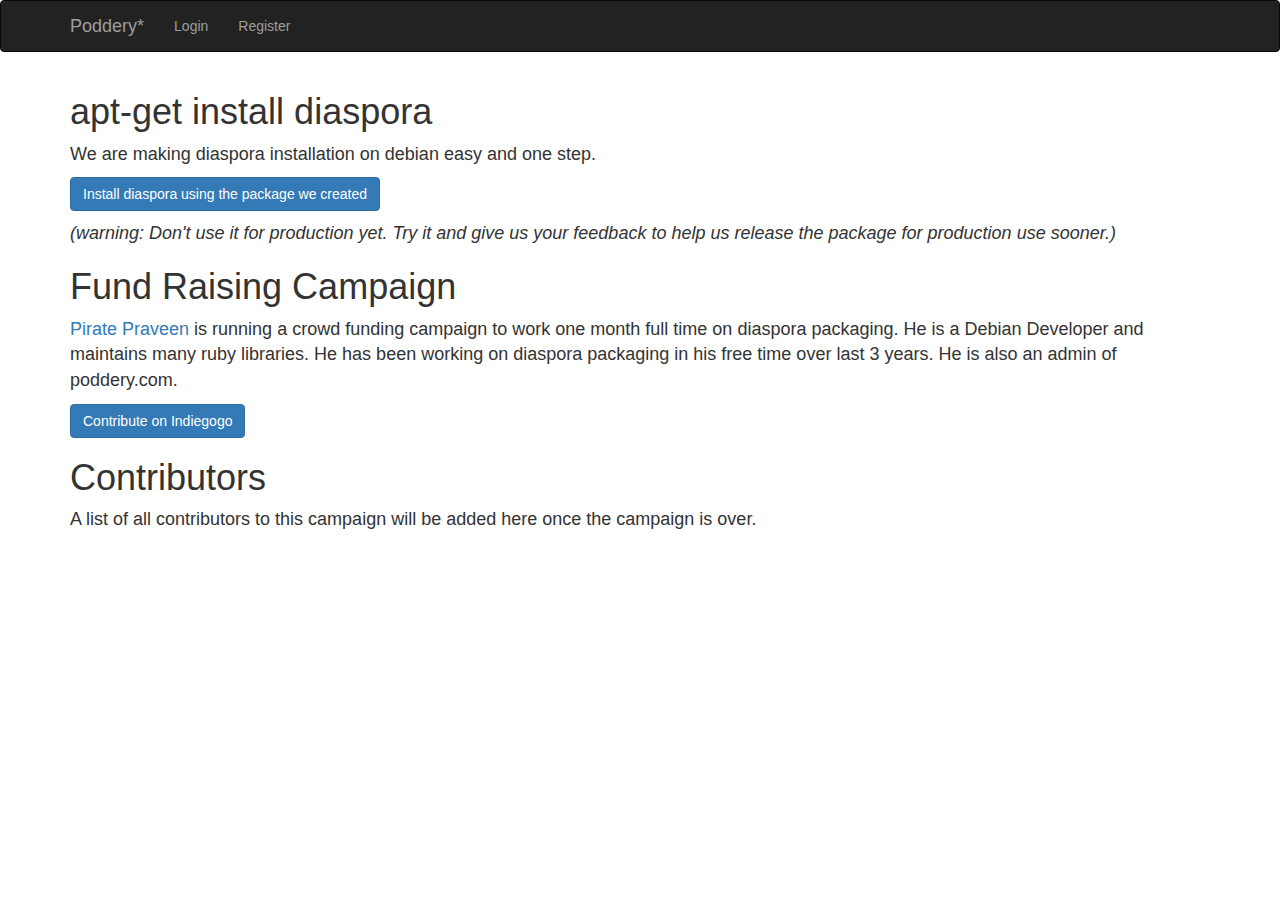
<file: debian-diaspora.html>
<html lang="en">
    <head>
        <title>Poddery | Debian Diaspora</title>
        <meta charset="utf-8">
        <meta http-equiv="X-UA-Compatible" content="IE=edge">
        <meta name="viewport" content="width=device-width, initial-scale=1.0">

        <link href="css/bootstrap.min.css" rel="stylesheet">
    </head>
    <body>
        <nav class="navbar navbar-inverse" role="navigation">
            <div class="container">
                <!-- Brand and toggle get grouped for better mobile display -->
                <div class="navbar-header">
                    <button type="button" class="navbar-toggle" data-toggle="collapse" data-target="#bs-example-navbar-collapse-1">
                        <span class="sr-only">Toggle navigation</span>
                        <span class="icon-bar"></span>
                        <span class="icon-bar"></span>
                        <span class="icon-bar"></span>
                    </button>
                    <a class="navbar-brand" href="https://poddery.com">Poddery*</a>
                </div>

                <!-- Collect the nav links, forms, and other content for toggling -->
                <div class="collapse navbar-collapse" id="bs-example-navbar-collapse-1">
                    <ul class="nav navbar-nav">
                        <li><a href="https://poddery.com/users/sign_in">Login</a></li>
                        <li><a href="https://poddery.com/users/sign_up">Register</a></li>

                    </ul>
                </div><!-- /.navbar-collapse -->
            </div><!-- /.container-fluid -->
        </nav>

		<div class="container">

		    <div class="content" style="font-size:large">
		        <h1>apt-get install diaspora</h1>
			<p>We are making diaspora installation on debian easy and one step.<br>
			<p><a href="https://wiki.debian.org/Diaspora"><button class="btn btn-primary">Install diaspora using the package we created</button></a><br>
			<p><i>(warning: Don't use it for production yet. Try it and give us your feedback to help us release the package for production use sooner.)</i>
		    </div>

		    <div class="content" style="font-size:large">
		        <h1>Fund Raising Campaign</h1>
		        <p><a href="https://poddery.com/u/praveen">Pirate Praveen</a> is running a crowd funding campaign to work one month full time on diaspora packaging. He is a Debian Developer and maintains many ruby libraries. He has been working on diaspora packaging in his free time over last 3 years. He is also an admin of poddery.com.
			<p><a href="http://igg.me/at/debian-diaspora"><button class="btn btn-primary">Contribute on Indiegogo</button></a>
		    </div>

		    <div class="content" style="font-size:large">
		        <h1>Contributors</h1>
			<p>A list of all contributors to this campaign will be added here once the campaign is over.
		    </div>

		</div>

        <script src="js/vendor/jquery-1.9.1.min.js"></script>
        <script type="text/javascript" src="js/bootstrap.min.js"></script>
    </body>
</html>
</file>
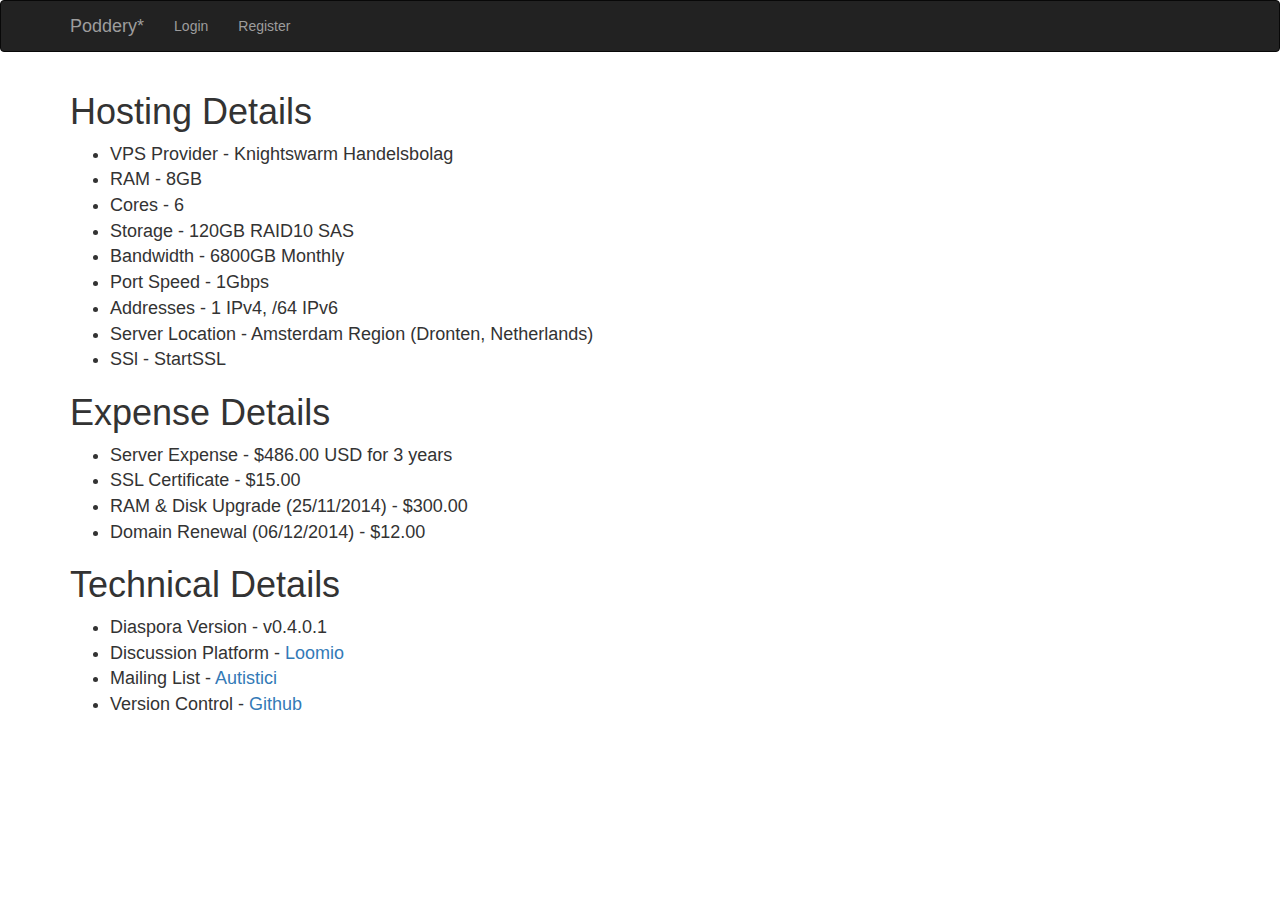
<file: details.html>
<html lang="en">
    <head>
        <title>Poddery | Details</title>
        <meta charset="utf-8">
        <meta http-equiv="X-UA-Compatible" content="IE=edge">
        <meta name="viewport" content="width=device-width, initial-scale=1.0">

        <link href="css/bootstrap.min.css" rel="stylesheet">
    </head>
    <body>
        <nav class="navbar navbar-inverse" role="navigation">
            <div class="container">
                <!-- Brand and toggle get grouped for better mobile display -->
                <div class="navbar-header">
                    <button type="button" class="navbar-toggle" data-toggle="collapse" data-target="#bs-example-navbar-collapse-1">
                        <span class="sr-only">Toggle navigation</span>
                        <span class="icon-bar"></span>
                        <span class="icon-bar"></span>
                        <span class="icon-bar"></span>
                    </button>
                    <a class="navbar-brand" href="https://poddery.com">Poddery*</a>
                </div>

                <!-- Collect the nav links, forms, and other content for toggling -->
                <div class="collapse navbar-collapse" id="bs-example-navbar-collapse-1">
                    <ul class="nav navbar-nav">
                        <li><a href="https://poddery.com/users/sign_in">Login</a></li>
                        <li><a href="https://poddery.com/users/sign_up">Register</a></li>

                    </ul>
                </div><!-- /.navbar-collapse -->
            </div><!-- /.container-fluid -->
        </nav>

		<div class="container">

		    <div class="content">
		        <h1>Hosting Details</h1>
		        <ul style="font-size:large">
		            <li>VPS Provider - Knightswarm Handelsbolag</li>
		            <li>RAM - 8GB</li>
		            <li>Cores - 6</li>
		            <li>Storage - 120GB RAID10 SAS</li>
		            <li>Bandwidth - 6800GB Monthly</li>
		            <li>Port Speed - 1Gbps</li>
		            <li>Addresses - 1 IPv4, /64 IPv6</li>
		            <li>Server Location - Amsterdam Region (Dronten, Netherlands)</li>
		            <li>SSl - StartSSL</li>
		        </ul>
		    </div>

		    <div class="content">
		        <h1>Expense Details</h1>
		        <ul style="font-size:large">
		            <li>Server Expense - $486.00 USD for 3 years</li>
		            <li>SSL Certificate - $15.00</li>
		            <li>RAM &amp; Disk Upgrade (25/11/2014) - $300.00</li>
					<li>Domain Renewal (06/12/2014) - $12.00</li>
		        </ul>
		    </div>

		    <div class="content"	>
		        <h1>Technical Details</h1>
		        <ul style="font-size:large">
		            <li>Diaspora Version - v0.4.0.1</li>
		            <li>Discussion Platform - <a href = "https://www.loomio.org/g/2bjVXqAu/fosscommunity-in-poddery-com-maintainer-s-group">Loomio</a></li>
		            <li>Mailing List - <a href="https://www.autistici.org/mailman/listinfo/poddery">Autistici</a></li>
		            <li>Version Control - <a href="https://github.com/savepoddery/">Github</a></li>
		        </ul>
		    </div>

		</div>

        <script src="js/vendor/jquery-1.9.1.min.js"></script>
        <script type="text/javascript" src="js/bootstrap.min.js"></script>
    </body>
</html>
</file>
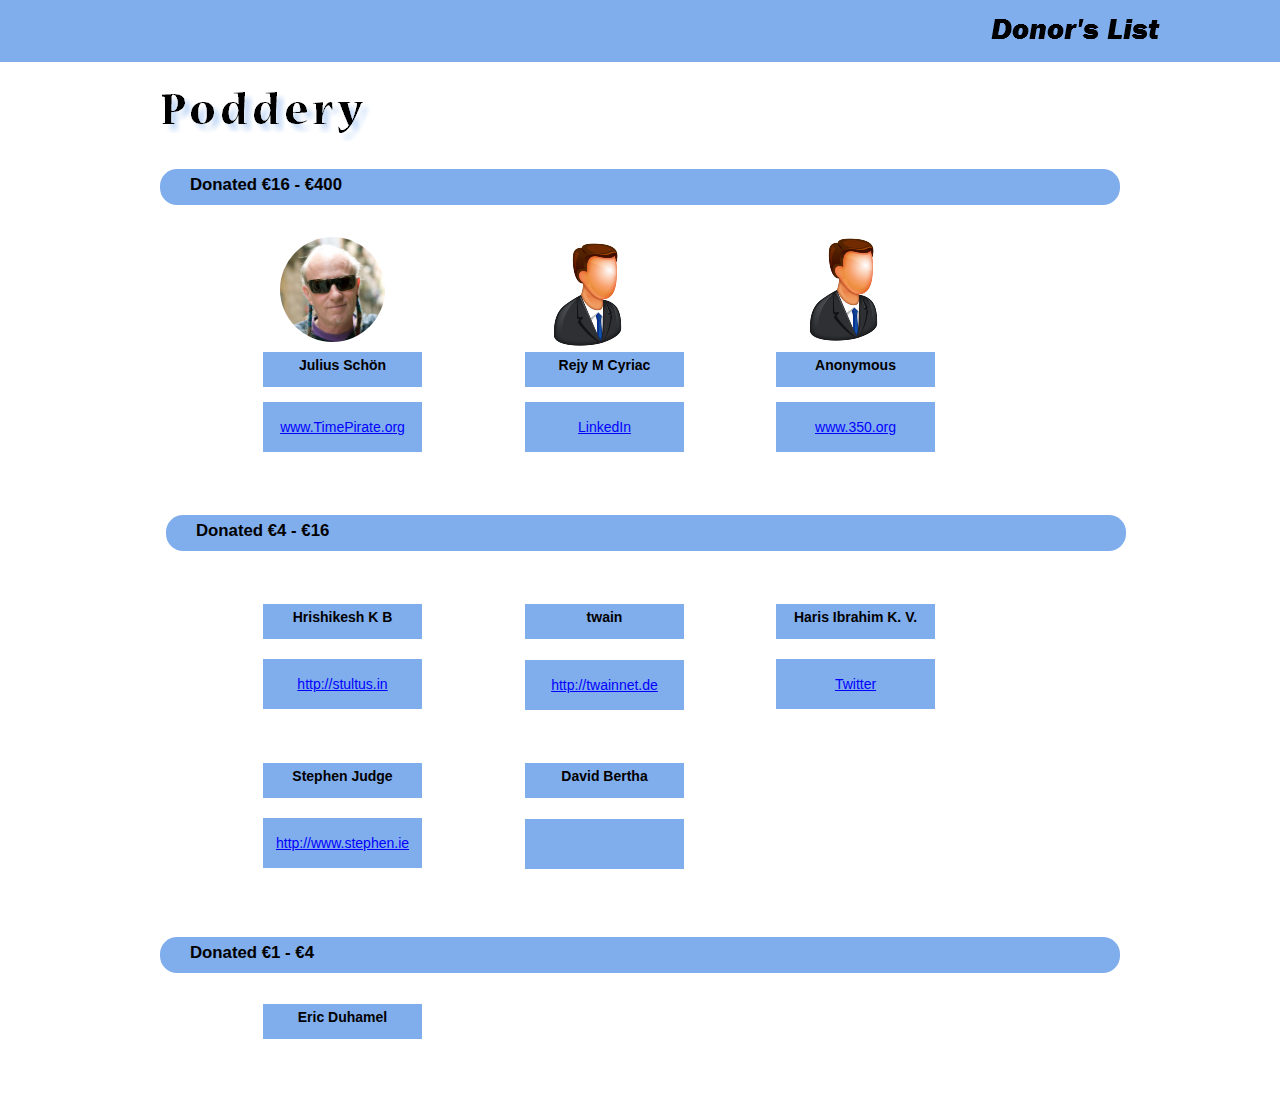
<file: donor.html>
<!DOCTYPE html>
<html>
 <head>

  <meta http-equiv="Content-type" content="text/html;charset=UTF-8"/>
  <meta name="generator" content="5.0.704.218"/>
  <title>Donor's List</title>
  <!-- CSS -->
  <link rel="stylesheet" type="text/css" href="css/site_global.css?3837790900"/>
  <link rel="stylesheet" type="text/css" href="css/index.css?3876944090" id="pagesheet"/>
  <!-- Other scripts -->
  <script type="text/javascript">
   document.documentElement.className += ' js';
</script>
   </head>
 <body>

  <div class="clearfix" id="page"><!-- column -->
   <div class="position_content" id="page_position_content">
    <div class="browser_width colelem" id="u115">
     <div class="clearfix" id="u115_align_to_page">
      <img class="grpelem" id="u120-4" src="images/u120-4.png" alt="Donor's List" width="169" height="20"/><!-- rasterized frame -->
     </div>
    </div>
    <div class="clearfix colelem" id="pu69-4">
     <a href="https://poddery.com"><img class="grpelem" id="u69-4" src="images/u69-4.png" alt="Poddery" width="210" height="51"/><!-- rasterized frame --></a>
     <div class="rounded-corners grpelem" id="u116" ><b><p style="padding-top:5.6px;text-indent:30px;vertical-align:middle;font-size:larger">Donated €16 - €400</b></p></div>
     <div class="clearfix grpelem" id="u119-4"><!-- content -->

     </div>
    </div>
    <div class="clearfix colelem" id="pu71">
     <div class="grpelem" id="u71"><!-- image -->
      <img class="circular" id="u71_img" src="images/img1.jpg" alt="" width="105" height="105"/>
     </div>
     <div class="grpelem" id="u77"><!-- image -->
      <img class="block" id="u77_img" src="images/caucasian-boss-icon.png" alt="" width="105" height="105"/>
     </div>
     <div class="grpelem" id="u80"><!-- image -->
      <img class="block" id="u80_img" src="images/caucasian-boss-icon.png" alt="" width="105" height="105"/>
     </div>
    </div>
    <div class="clearfix colelem" id="pu83">
     <div class="grpelem" id="u83"><p style="padding-top:5px;text-align:center;"><b>Julius Schön</b></p></div>
     <div class="grpelem" id="u85"><p style="padding-top:5px;text-align:center;"><b>Rejy M Cyriac</b></p></div>
    <div class="grpelem" id="u86"><p style="padding-top:5px;text-align:center;"><b>Anonymous</b></p></div>
    </div>
    <div class="clearfix colelem" id="pu87"  style="text-align:center;">
     <div class="grpelem" id="u87"><br/><a href="www.TimePirate.org">www.TimePirate.org</a></div>
     <div class="grpelem" id="u89"><br/><a href="http://in.linkedin.com/pub/rejy-m-cyriac/22/843/726">LinkedIn</a></div>
     <div class="grpelem" id="u88"><br/><a href="www.350.org">www.350.org</a></div>     
     </div>
        
    
    
 <div class="rounded-corners colelem" id="u117"><div style="vertical-align: middle;"><b><p style="padding-top:5.6px;text-indent:30px;vertical-align:middle;font-size:larger">Donated €4 - €16</b></p></div></div>
    <div class="clearfix colelem" id="pu95">
     <div class="grpelem" id="u95"><p style="padding-top:5px;text-align:center;"><b>Hrishikesh K B</b></p></div>
     <div class="grpelem" id="u97"><p style="padding-top:5px;text-align:center;"><b>twain</b></p></div>
     <div class="grpelem" id="u98"><p style="padding-top:5px;text-align:center;"><b>Haris Ibrahim K. V.</b></p></div>
    </div>
    <div class="clearfix colelem" id="pu96" style="text-align:center;">
     <div class="grpelem" id="u96"><br/><a href="http://stultus.in">http://stultus.in</a></div>
     <div class="grpelem" id="u99"><br/><a href="http://twainnet.de">http://twainnet.de</a></div>
     <div class="grpelem" id="u100"><br/><a href="https://twitter.com/harisibrahimkv">Twitter</a></div>
</div>



    <div class="clearfix colelem" id="pu95">
    <div class="grpelem" id="u95"><p style="padding-top:5px;text-align:center;"><b>Stephen Judge </b></p></div>
     <div class="grpelem" id="u97"><p style="padding-top:5px;text-align:center;"><b>David Bertha</b></p></div>
<!--     <div class="grpelem" id="u98"><p style="padding-top:5px;text-align:center;"><b></b></p></div>-->
    </div>
   
   
    <div class="clearfix colelem" id="pu97" style="text-align:center;">
     <div class="grpelem" id="u96"><br/><a href="http://www.stephen.ie">http://www.stephen.ie</a></div>
     <div class="grpelem" id="u99"><br/><a href="http://twainnet.de"></a></div>
<!--<div class="grpelem" id="u100"><br/></div>-->
</div>


    <div class="rounded-corners colelem" id="u118"><b><p style="padding-top:5.6px;text-indent:30px;vertical-align:middle;font-size:larger">Donated €1 - €4</b></p></div>
    <div class="clearfix colelem" id="pu103">
        <div class="grpelem" id="u103"><p style="padding-top:5px;text-align:center;"><b>Eric Duhamel </b></p></div>
<!--        <div class="grpelem" id="u104"><p style="padding-top:5px;text-align:center;"><b> </b></p></div>
        <div class="grpelem" id="u105"><p style="padding-top:5px;text-align:center;"><b> </b></p></div>-->
    </div>
    <!--     
    <div class="clearfix colelem" id="pu103">
        <div class="grpelem" id="u103"><p style="padding-top:5px;text-align:center;"><b> </b></p></div>
        <div class="grpelem" id="u104"><p style="padding-top:5px;text-align:center;"><b> </b></p></div>
        <div class="grpelem" id="u105"><p style="padding-top:5px;text-align:center;"><b> </b></p></div>
    </div>
    <div class="clearfix colelem" id="pu103">
        <div class="grpelem" id="u103"><p style="padding-top:5px;text-align:center;"><b> </b></p></div>
        <div class="grpelem" id="u104"><p style="padding-top:5px;text-align:center;"><b> </b></p></div>
        <div class="grpelem" id="u105"><p style="padding-top:5px;text-align:center;"><b> </b></p></div>
    </div>
    -->
    <div class="verticalspacer"></div>
   </div>
  </div>
  
  
  
  
  <!-- JS includes -->
  <script type="text/javascript">
   if (document.location.protocol != 'https:') document.write('\x3Cscript src="http://musecdn.businesscatalyst.com/scripts/4.0/jquery-1.8.3.min.js" type="text/javascript">\x3C/script>');
</script>
  <script type="text/javascript">
   window.jQuery || document.write('\x3Cscript src="scripts/jquery-1.8.3.min.js" type="text/javascript">\x3C/script>');
</script>
  <script src="scripts/museutils.js?3992981318" type="text/javascript"></script>
  <script src="scripts/jquery.tobrowserwidth.js?317228635" type="text/javascript"></script>
  <script src="scripts/jquery.watch.js?4068933136" type="text/javascript"></script>
  <!-- Other scripts -->
  <script type="text/javascript">
   $(document).ready(function() { try {
Muse.Utils.transformMarkupToFixBrowserProblemsPreInit();/* body */
$('.browser_width').toBrowserWidth();/* browser width elements */
Muse.Utils.prepHyperlinks();/* body */
Muse.Utils.fullPage('#page');/* 100% height page */
Muse.Utils.showWidgetsWhenReady();/* body */
Muse.Utils.transformMarkupToFixBrowserProblems();/* body */
} catch(e) { Muse.Assert.fail('Error calling selector function:' + e); }});
</script>
   </body>
</html>
</file>
<file: css/site_global.css>
html
{
	min-height: 100%;
	min-width: 100%;
}

body,div,dl,dt,dd,ul,ol,li,h1,h2,h3,h4,h5,h6,pre,code,form,fieldset,legend,input,button,textarea,p,blockquote,th,td,a
{
	margin: 0;
	padding: 0;
	border-width: 0;
}

table
{
	border-collapse: collapse;
	border-spacing: 0;
}

fieldset,img
{
	border: 0;
}

address,caption,cite,code,dfn,em,strong,th,var,optgroup
{
	font-style: inherit;
	font-weight: inherit;
}

del,ins
{
	text-decoration: none;
}

li
{
	list-style: none;
}

caption,th
{
	text-align: left;
}

h1,h2,h3,h4,h5,h6
{
	font-size: 100%;
	font-weight: inherit;
}

input,button,textarea,select,optgroup,option
{
	font-family: inherit;
	font-size: inherit;
	font-style: inherit;
	font-weight: inherit;
}

body
{
	font-family: Arial, Helvetica Neue, Helvetica, sans-serif;
	text-align: left;
	font-size: 14px;
	line-height: 1.2;
	word-wrap: break-word;
	text-rendering: optimizeLegibility;/* kerning, primarily */
}

@media screen and (-webkit-min-device-pixel-ratio:0)
{
	body { text-rendering:auto; }
}

a:link
{
	color: #0000FF;
	text-decoration: underline;
}

a:visited
{
	color: #800080;
	text-decoration: underline;
}

a:hover
{
	color: #0000FF;
	text-decoration: underline;
}

a:active
{
	color: #EE0000;
	text-decoration: underline;
}

a.nontext /* used to override default properties of 'a' tag */
{
	color: black;
	text-decoration: none;
	font-style: normal;
	font-weight: normal;
}

.normal_text
{
	color: #000000;
	font-family: Arial, Helvetica Neue, Helvetica, sans-serif;
	font-size: 14px;
	font-style: normal;
	font-weight: normal;
	letter-spacing: 0px;
	line-height: 1.2;
	text-align: left;
	text-decoration: none;
	text-indent: 0px;
	vertical-align: 0px;
	padding: 0px;
}

.TabbedPanelsTab
{
	white-space: nowrap;
}

.MenuBar  .MenuBarView, .MenuBar  .SubMenuView /* Resets for ul and li in menus */
{
	display: block;
	list-style: none;
}

.MenuBar .SubMenu
{
	display: none;
	position: absolute;
}

.NoWrap
{
	white-space: nowrap;
	word-wrap: normal;
}

.MenuBar .MenuItemContainer
{
	position: relative;
}

.rootelem /* the root of the artwork tree */
{
	margin-left: auto;
	margin-right: auto;
}

.colelem /* a child element of a column */
{
	display: inline;
	float: left;
	clear: both;
}

.grpelem /* a child element of a group */
{
	display: inline;
	float: left;
}

.clearfix:after /* force a container to fit around floated items */
{
	content: "\0020";
	visibility: hidden;
	display: block;
	height: 0;
	clear: both;
}

*:first-child+html .clearfix /* IE7 */
{
	zoom: 1;
}

.inclusion_context /* context for positioning a group of elements that share the same height */
{
	display: table;
	table-layout: fixed;
	width: 0.01px;
}

.inclelem /* element of an inclusion context */
{
	display: table-cell;
	vertical-align: top;
}

.f3s_mid /* 3-slice frame, middle slice */
{
	background-repeat: repeat;
}

.f3s_top,.f3s_bot /* 3-slice frame, top slice */
{
	background-repeat: no-repeat;
}

.f9s_top_left, .f9s_bot_left /* 9-slice frame, left corner slice */
{
	background-repeat: no-repeat;
	background-position: left;
}

.f9s_top_right, .f9s_bot_right /* 9-slice frame, right corner slice */
{
	background-repeat: no-repeat;
	background-position: right;
}

.f9s_top_mid, .f9s_bot_mid /* 9-slice frame, top/bottom horizontal slice */
{
	background-repeat: repeat-x;
	background-position: 0px 0px;
}

.f9s_mid_left /* 9-slice frame, left vertical slice */
{
	background-repeat: repeat-y;
	background-position: left;
}

.f9s_mid_right /* 9-slice frame, right vertical slice */
{
	background-repeat: repeat-y;
	background-position: right;
}

.f9s_center /* 9-slice frame, center slice */
{
	background-repeat: repeat;
	background-position: 0px 0px;
}

.popup_anchor /* anchors an abspos popup */
{
	position: relative;
	width: 0px;
	height: 0px;
}

.popup_element
{
	z-index: 100000;
}

.pointer_cursor
{
	cursor: pointer;
}

span.wrap /* used to force wrap after floated array when nested inside a paragraph */
{
	content: '';
	clear: left;
	display: block;
}

span.actAsInlineDiv /* used to simulate a DIV with inline display when already nested inside a paragraph */
{
	display: inline-block;
}

.position_content,.excludeFromNormalFlow /* used when child content is larger than parent */
{
	float: left;
}

.preload_images /* used to preload images used in non-default states */
{
	position: absolute;
	overflow: hidden;
	left: -9999px;
	top: -9999px;
	height: 1px;
	width: 1px;
}

preload /* used to specifiy the dimension of preload item */
{
	height: 1px;
	width: 1px;
}

.animateStates
{
	-webkit-transition: 0.3s ease-in-out;
	-moz-transition: 0.3s ease-in-out;
	-o-transition: 0.3s ease-in-out;
	transition: 0.3s ease-in-out;
}

input:focus,textarea:focus /* remove default focussed input styling */
{
	outline: none;
}

textarea
{
	resize: none;
	overflow: auto;
}

.fld-prompt /* form placeholders cursor behavior */
{
	pointer-events: none;
}

.wrapped-input /* form inputs & placeholders let div styling show thru */
{
	position: absolute;
	top: 0;
	left: 0;
	background: transparent;
	border: none;
}

.submit-btn /* form submit buttons on top of sibling elements */
{
	z-index: 50000;
}

.anchor_item /* used to specify anchor properties */
{
	width: 22px;
	height: 18px;
}

.MenuBar .SubMenuVisible, .MenuBarVertical .SubMenuVisible, .MenuBar .SubMenu .SubMenuVisible,.popup_element.Active,span.actAsPara,.actAsDiv,a.nonblock.nontext,img.block
{
	display: block;
}

.widget_invisible,.js .invi,.js .se_invi /* used to hide the widget before loaded */
{
	visibility: hidden;
}

.no_vert_scroll
{
	overflow-y: hidden;
}

.always_vert_scroll
{
	overflow-y: scroll;
}

.always_horz_scroll
{
	overflow-x: scroll;
}

.popup_element.Inactive,.js .disn,.hidden
{
	display: none;
}
</file>
<file: css/index.css>
html
{
	background-color: #FFFFFF;
}

.circular {
	border-radius: 150px;
	-webkit-border-radius: 150px;
	-moz-border-radius: 150px;
	}

#page
{
	z-index: 1;
	width: 960px;
	min-height: 500px;
	background-image: none;
	border-style: none;
	border-color: #000000;
	background-color: #FFFFFF;
	margin-left: auto;
	margin-right: auto;
}

#page_position_content
{
	margin-bottom: 62px;
}

#u115
{
	z-index: 27;
	width: 1160px;
	border-color: #000000;
	background-color: #80AEED;
	padding-bottom: 23px;
	position: relative;
	left: -100px;
}

#u115_align_to_page
{
	margin-left: auto;
	margin-right: auto;
	width: 960px;
	position: relative;
	left: -100px;
}

#u120-4
{
	z-index: 35;
	display: block;
	vertical-align: top;
	position: relative;
	width: 169px;
	margin-right: -10000px;
	margin-top: 19px;
	left: 931px;
}

#pu69-4
{
	width: 0.01px;
	margin-top: 17px;
	position: relative;
}

#u69-4
{
	z-index: 2;
	display: block;
	vertical-align: top;
	position: relative;
	width: 210px;
	margin-right: -10000px;
	margin-top: 13px;
	left: 2px;
}

#u116
{
	z-index: 28;
	width: 960px;
	height: 36px;
	border-color: #000000;
	background-color: #80AEED;
	-moz-border-radius: 17px;
	-webkit-border-radius: 17px;
	-khtml-border-radius: 17px;
	border-radius: 17px;
	position: relative;
	margin-right: -10000px;
	margin-top: 90px;
}

#u119-4
{
	z-index: 31;
	width: 244px;
	min-height: 85px;
	position: relative;
	margin-right: -10000px;
	margin-top: 17px;
	left: 468px;
}

#pu71
{
	width: 0.01px;
	margin-left: 120px;
	margin-top: 32px;
	position: relative;
}

#u71
{
	z-index: 6;
	width: 105px;
	position: relative;
	margin-right: -10000px;
}

#u77
{
	z-index: 8;
	width: 105px;
	position: relative;
	margin-right: -10000px;
	margin-top: 5px;
	left: 261px;
}

#u80
{
	z-index: 10;
	width: 105px;
	position: relative;
	margin-right: -10000px;
	left: 517px;
}

#pu83
{
	width: 0.01px;
	margin-left: 103px;
	margin-top: 5px;
	position: relative;
}

#u83
{
	z-index: 12;
	width: 159px;
	height: 35px;
	border-color: #000000;
	background-color: #80AEED;
	position: relative;
	margin-right: -10000px;
}

#u85
{
	z-index: 25;
	width: 159px;
	height: 35px;
	border-color: #000000;
	background-color: #80AEED;
	position: relative;
	margin-right: -10000px;
	left: 262px;
}

#u86
{
	z-index: 26;
	width: 159px;
	height: 35px;
	border-color: #000000;
	background-color: #80AEED;
	position: relative;
	margin-right: -10000px;
	left: 513px;
}

#pu87
{
	width: 0.01px;
	margin-left: 103px;
	margin-top: 15px;
	position: relative;
}

#u87
{
	z-index: 19;
	width: 159px;
	height: 50px;
	border-color: #000000;
	background-color: #80AEED;
	position: relative;
	margin-right: -10000px;
}

#u89
{
	z-index: 24;
	width: 159px;
	height: 50px;
	border-color: #000000;
	background-color: #80AEED;
	position: relative;
	margin-right: -10000px;
	left: 262px;
}

#u88
{
z-index: 23;
	width: 159px;
	height: 50px;
	border-color: #000000;
	background-color: #80AEED;
	position: relative;
	margin-right: -10000px;
	left: 513px;
}

#u117
{
	z-index: 29;
	width: 960px;
	height: 36px;
	border-color: #000000;
	background-color: #80AEED;
	-moz-border-radius: 17px;
	-webkit-border-radius: 17px;
	-khtml-border-radius: 17px;
	border-radius: 17px;
	margin-left: 6px;
	margin-top: 63px;
	position: relative;
}

#pu95
{
	width: 0.01px;
	margin-left: 103px;
	margin-top: 53px;
	position: relative;
}

#u95
{
	z-index: 13;
	width: 159px;
	height: 35px;
	border-color: #000000;
	background-color: #80AEED;
	position: relative;
	margin-right: -10000px;
}

#u97
{
	z-index: 15;
	width: 159px;
	height: 35px;
	border-color: #000000;
	background-color: #80AEED;
	position: relative;
	margin-right: -10000px;
	left: 262px;
}

#u98
{
	z-index: 17;
	width: 159px;
	height: 35px;
	border-color: #000000;
	background-color: #80AEED;
	position: relative;
	margin-right: -10000px;
	left: 513px;
}

#pu96
{
	width: 0.01px;
	margin-left: 103px;
	margin-top: 20px;
	position: relative;
}

#pu97
{
	width: 0.01px;
	margin-left: 103px;
	margin-top: 20px;
	position: relative;
}

#u96
{
	z-index: 20;
	width: 159px;
	height: 50px;
	border-color: #000000;
	background-color: #80AEED;
	position: relative;
	margin-right: -10000px;
}

#u99
{
	z-index: 21;
	width: 159px;
	height: 50px;
	border-color: #000000;
	background-color: #80AEED;
	position: relative;
	margin-right: -10000px;
	margin-top: 1px;
	left: 262px;
}

#u100
{
	z-index: 22;
	width: 159px;
	height: 50px;
	border-color: #000000;
	background-color: #80AEED;
	position: relative;
	margin-right: -10000px;
	left:513px;
}

#u101
{
	z-index: 22;
	width: 159px;
	height: 50px;
	border-color: #000000;
	background-color: #80AEED;
	position: relative;
	margin-right: -10000px;

}

#u118
{
	z-index: 30;
	width: 960px;
	height: 36px;
	border-color: #000000;
	background-color: #80AEED;
	-moz-border-radius: 17px;
	-webkit-border-radius: 17px;
	-khtml-border-radius: 17px;
	border-radius: 17px;
	margin-top: 68px;
	position: relative;
}

#pu103
{
	width: 0.01px;
	margin-left: 103px;
	margin-top: 31px;
	position: relative;
}

#u103
{
	z-index: 14;
	width: 159px;
	height: 35px;
	border-color: #000000;
	background-color: #80AEED;
	position: relative;
	margin-right: -10000px;
}

#u104
{
	z-index: 16;
	width: 159px;
	height: 35px;
	border-color: #000000;
	background-color: #80AEED;
	position: relative;
	margin-right: -10000px;
	left: 262px;
}

#u105
{
	z-index: 18;
	width: 159px;
	height: 35px;
	border-color: #000000;
	background-color: #80AEED;
	position: relative;
	margin-right: -10000px;
	margin-top: 1px;
	left: 513px;
}

#page .verticalspacer
{
	clear: both;
}
</file>
